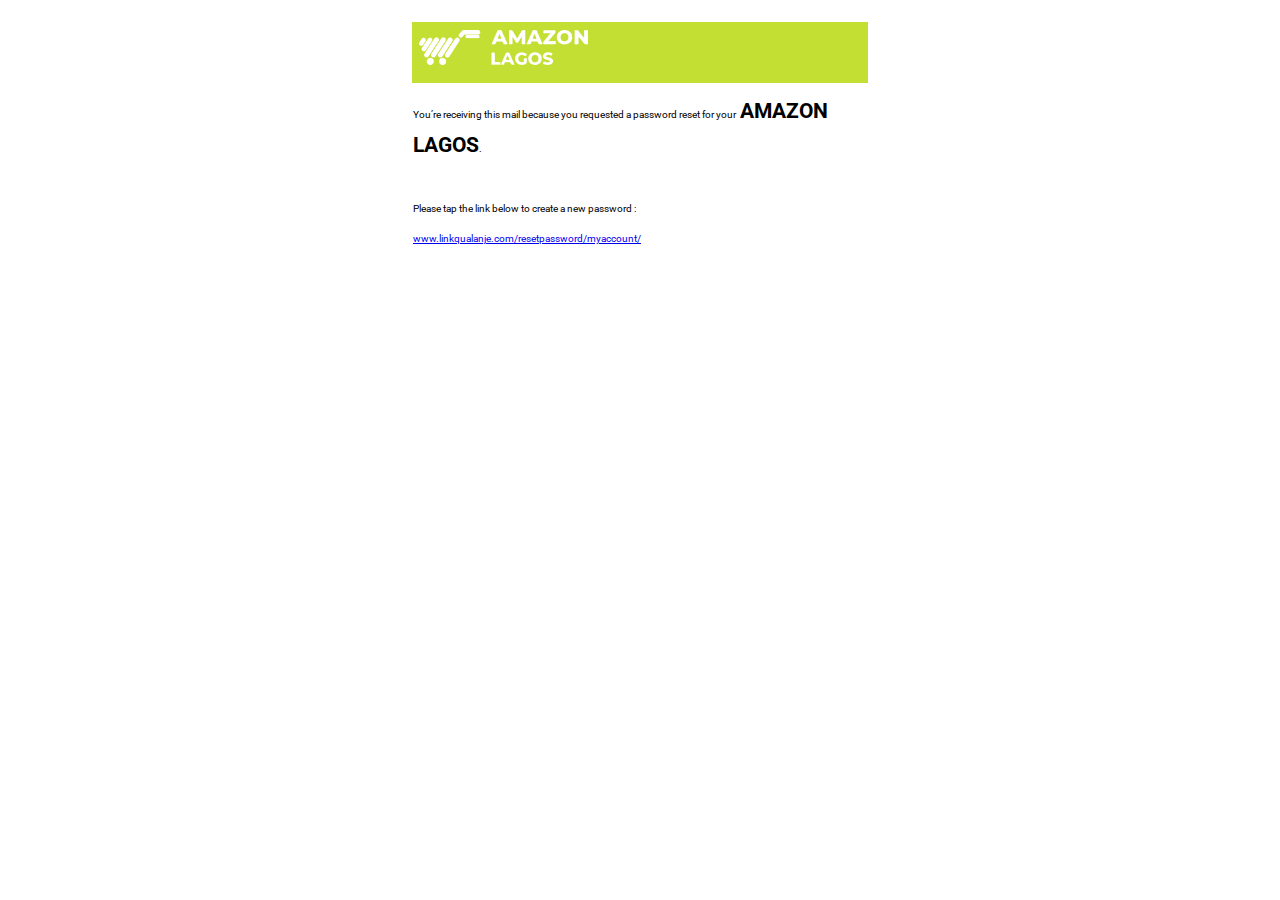
<file: views/email_messages/password_reset_mail.html>
<!DOCTYPE html>
<html lang="en">

<head>
    <meta charset="UTF-8">
    <meta name="viewport" content="width=device-width, initial-scale=1.0">
    <title>Reset Password</title>
</head>

<style>
    @import url("https://fonts.googleapis.com/css2?family=Roboto:wght@100;300;400;500;700;900&display=swap");

    * {
        box-sizing: border-box;
    }

    body {
        font-family: "Roboto", sans-serif;
        margin: 0;
        padding: 0;
        font-size: 9px;
        line-height: 20px;
    }

    h2 {
        margin: 0;
    }

    .wrapper {
        max-width: 500px;
        margin: 0 auto;
        line-height: 30px;
    }

    table {
        margin: 2em;
    }

    th {
        background-color: #c3df34;
        color: #ffffff;
        padding: .8em .7em;
    }

    .brand_logo {
        text-align: left;
    }

    .company_name {
        font-weight: bolder;
        font-size: 1.3rem;
    }

    @media(min-width: 700px) {


        body {
            font-size: 10px;
        }
    }
</style>

<body>

    <div class="wrapper">
        <table>
            <thead>
                <tr>
                    <th>
                        <!-- <h2 class="brand_logo">AmazonLagos</h2> -->
                        <h2 class="brand_logo">
                            <img src="./images/brandlogo_white.png" alt="">
                        </h2>
                    </th>
                </tr>
            </thead>
            <tbody>
                <tr>
                    <td>
                        <p>You’re receiving this mail because you requested a password reset for your
                            &nbsp;<span class="company_name">AMAZON LAGOS</span>.
                            <br />
                            <br />

                            Please tap the link below to create a new password :
                            <br />
                            <a
                                href="www.linkqualanje.com/resetpassword/myaccount/">www.linkqualanje.com/resetpassword/myaccount/</a>
                        </p>
                    </td>
                </tr>
            </tbody>
        </table>
    </div>

</body>

</html>
</file>
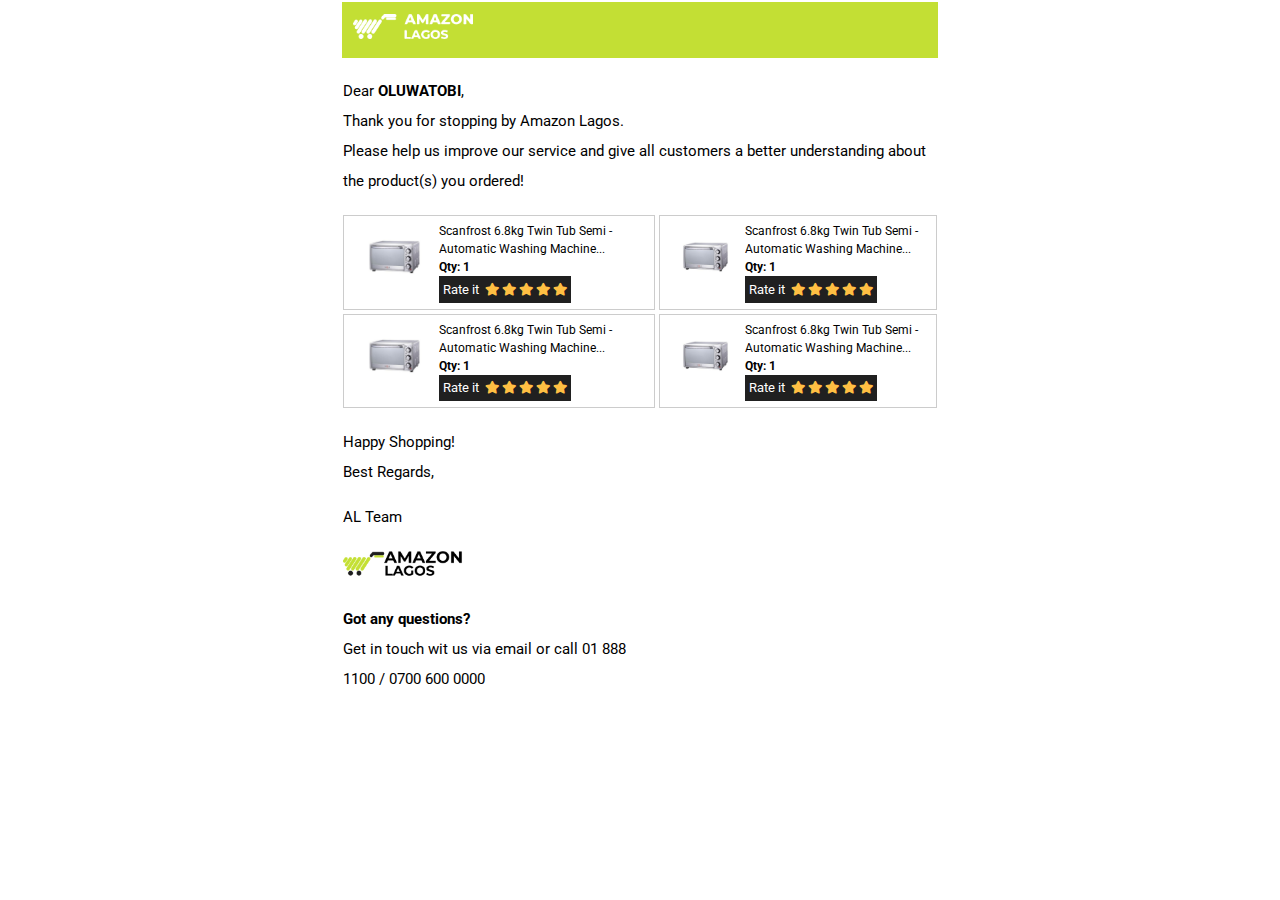
<file: views/email_messages/user_order_mail.html>
<!DOCTYPE html>
<html lang="en">

<head>
    <meta charset="UTF-8">
    <meta name="viewport" content="width=device-width, initial-scale=1.0">
    <title>User Order Mail</title>
    <!-- Fontawesome 5.13.x -->
    <link rel="stylesheet" href="https://cdnjs.cloudflare.com/ajax/libs/font-awesome/5.13.0/css/all.min.css" />

    <style>
        @import url("https://fonts.googleapis.com/css2?family=Roboto:wght@100;300;400;500;700;900&display=swap");

        * {
            box-sizing: border-box;
        }

        body {
            font-family: "Roboto", sans-serif;
            margin: 0;
            padding: 0;
            font-size: 14px;
            line-height: 20px;
        }

        .brand_logo{
            width: 120px;
        }

        .brand_logo img{
            width: 100%;
        }

        h2 {
            margin: 0;
        }

        .wrapper {
            max-width: 600px;
            margin: 0 auto;
            line-height: 30px;
        }

        th {
            background-color: #c3df34;
            color: #ffffff;
            padding: .8em .7em;
        }

        .brand_logo {
            text-align: left;
        }

        .company_name {
            font-weight: bolder;
            font-size: 1.3rem;
        }

        .item_card {
            display: flex;
            align-items: center;
            border: 1px solid #ccc;
            padding: .4em;
        }

        .item_card .img_wrapper {
            flex-basis: 30%;
        }

        .item_card .img_wrapper img {
            width: 100%;
        }

        .item_card .card_text {
            flex-basis: 70%;
            line-height: 19px;
        }

        .item_card .card_text p {
            margin: 0;
            font-size: 12px;
            line-height: 18px;
        }

        .item_card .card_text .rating_link .fa-star {
            color: #ffbf43;
        }

        .item_card .card_text .rating_link>div {
            background-color: #202020;
            display: inline-block;
            font-size: .8rem;
            padding: .3em;
        }

        .item_card .card_text .rating_link>div label {
            color: #ffffff;
        }


        @media(min-width: 700px) {


            body {
                font-size: 15px;
            }
        }
    </style>
</head>

<body>
    <div class="wrapper">
        <table>
            <thead>
                <tr>
                    <th colspan="2">
                        <!-- <h2 class="brand_logo">AmazonLagos</h2> -->
                        <h2 class="brand_logo">
                            <img src="./images/brandlogo_white.png" alt="">
                        </h2>
                    </th>
                </tr>
            </thead>
            <tbody>
                <tr>
                    <td colspan="2">
                        <p>Dear <strong>OLUWATOBI</strong>,<br />

                            Thank you for stopping by Amazon Lagos.<br />

                            Please help us improve our service and give all customers a better understanding about the
                            product(s) you ordered!</p>
                    </td>
                </tr>
                <tr>
                    <td>
                        <div class="item_card">
                            <div class="img_wrapper">
                                <img src="./images/Nexus_NEXUS_ELECTRIC_OVEN_STAINLESS_STEEL_NX-936SS.png" alt="">
                            </div>
                            <div class="card_text">
                                <p>Scanfrost 6.8kg Twin
                                    Tub Semi -Automatic
                                    Washing Machine...
                                    <br>
                                    <strong><span>Qty:</span>&nbsp;<span>1</span></strong>
                                </p>
                                <a href="#" class="rating_link">
                                    <div>
                                        <label>Rate it&nbsp;&nbsp;</label><span><i class="fas fa-star"></i>
                                            <i class="fas fa-star"></i>
                                            <i class="fas fa-star"></i>
                                            <i class="fas fa-star"></i>
                                            <i class="fas fa-star"></i></span>
                                    </div>
                                </a>
                            </div>
                        </div>
                    </td><td>
                        <div class="item_card">
                            <div class="img_wrapper">
                                <img src="./images/Nexus_NEXUS_ELECTRIC_OVEN_STAINLESS_STEEL_NX-936SS.png" alt="">
                            </div>
                            <div class="card_text">
                                <p>Scanfrost 6.8kg Twin
                                    Tub Semi -Automatic
                                    Washing Machine...
                                    <br>
                                    <strong><span>Qty:</span>&nbsp;<span>1</span></strong>
                                </p>
                                <a href="#" class="rating_link">
                                    <div>
                                        <label>Rate it&nbsp;&nbsp;</label><span><i class="fas fa-star"></i>
                                            <i class="fas fa-star"></i>
                                            <i class="fas fa-star"></i>
                                            <i class="fas fa-star"></i>
                                            <i class="fas fa-star"></i></span>
                                    </div>
                                </a>
                            </div>
                        </div>
                    </td>
                </tr>
                <tr>
                    <td>
                        <div class="item_card">
                            <div class="img_wrapper">
                                <img src="./images/Nexus_NEXUS_ELECTRIC_OVEN_STAINLESS_STEEL_NX-936SS.png" alt="">
                            </div>
                            <div class="card_text">
                                <p>Scanfrost 6.8kg Twin
                                    Tub Semi -Automatic
                                    Washing Machine...
                                    <br>
                                    <strong><span>Qty:</span>&nbsp;<span>1</span></strong>
                                </p>
                                <a href="#" class="rating_link">
                                    <div>
                                        <label>Rate it&nbsp;&nbsp;</label><span><i class="fas fa-star"></i>
                                            <i class="fas fa-star"></i>
                                            <i class="fas fa-star"></i>
                                            <i class="fas fa-star"></i>
                                            <i class="fas fa-star"></i></span>
                                    </div>
                                </a>
                            </div>
                        </div>
                    </td><td>
                        <div class="item_card">
                            <div class="img_wrapper">
                                <img src="./images/Nexus_NEXUS_ELECTRIC_OVEN_STAINLESS_STEEL_NX-936SS.png" alt="">
                            </div>
                            <div class="card_text">
                                <p>Scanfrost 6.8kg Twin
                                    Tub Semi -Automatic
                                    Washing Machine...
                                    <br>
                                    <strong><span>Qty:</span>&nbsp;<span>1</span></strong>
                                </p>
                                <a href="#" class="rating_link">
                                    <div>
                                        <label>Rate it&nbsp;&nbsp;</label><span><i class="fas fa-star"></i>
                                            <i class="fas fa-star"></i>
                                            <i class="fas fa-star"></i>
                                            <i class="fas fa-star"></i>
                                            <i class="fas fa-star"></i></span>
                                    </div>
                                </a>
                            </div>
                        </div>
                    </td>
                </tr>
                <tr>
                    <td>
                        <p>Happy Shopping!<br>
                        
                        Best Regards,</p>
                        <p>AL Team</pr>
                            <div class="brand_logo">
                                <img src="./images/amazon_brand_logo.png" alt="">
                            </div>
                           <p> <strong>Got any questions?</strong><br>
                        Get in touch wit us via email or call 01 888 1100 / 0700 600 0000</p>
                    </td>
                </tr>
            </tbody>
        </table>
    </div>

</body>

</html>
</file>
